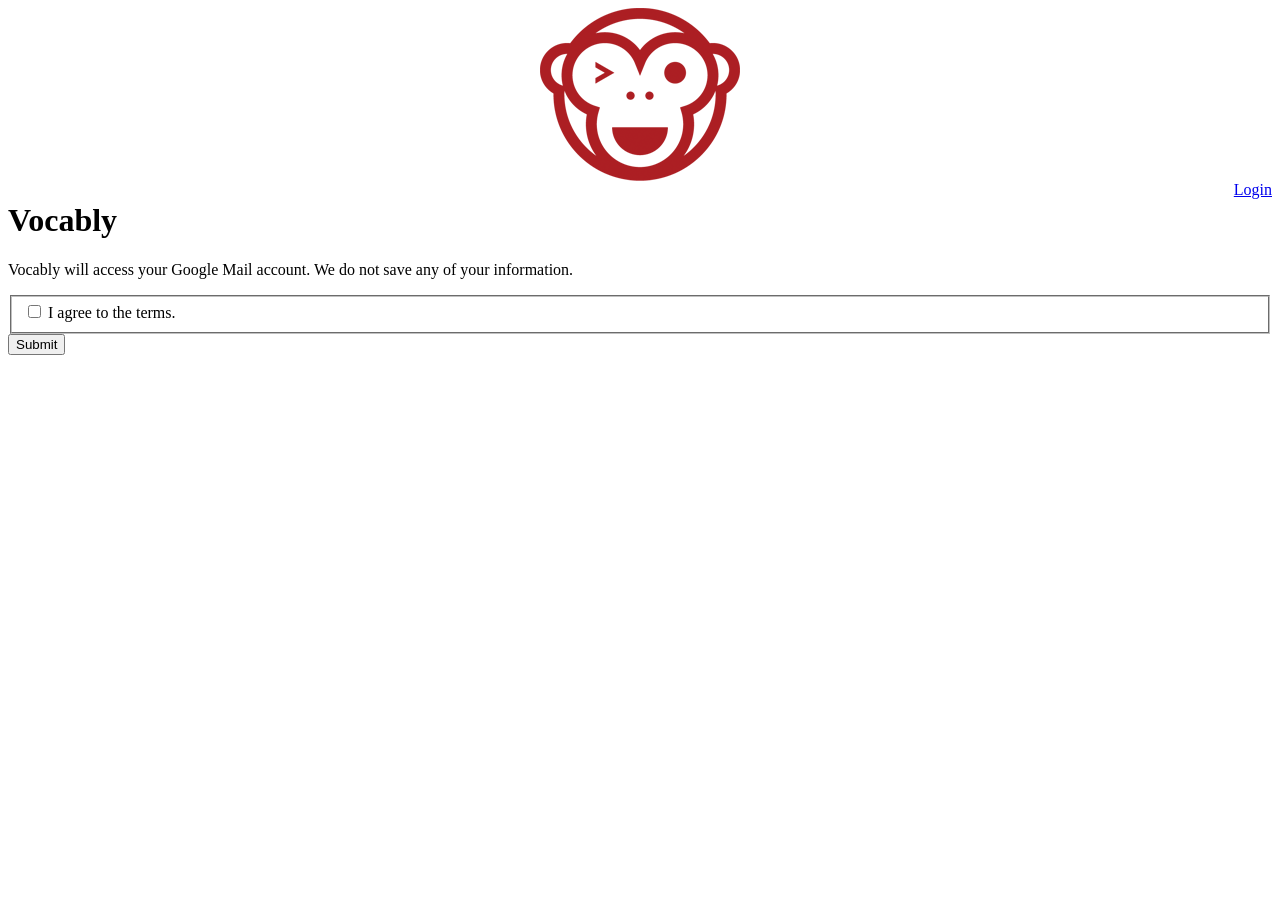
<file: mobile_website/index.html>
<!DOCTYPE html>
<html>
    <head>
        <meta charset="utf-8" />
        <meta name="viewport" content="width=device-width, initial-scale=1" />
        <title>
        </title>
        <link rel="stylesheet" href="https://ajax.aspnetcdn.com/ajax/jquery.mobile/1.1.1/jquery.mobile-1.1.1.min.css" />
        <link rel="stylesheet" href="my.css" />
        <style>
            /* App custom styles */
        </style>
        <script src="https://ajax.googleapis.com/ajax/libs/jquery/1.7.1/jquery.min.js">
        </script>
        <script src="https://ajax.aspnetcdn.com/ajax/jquery.mobile/1.1.1/jquery.mobile-1.1.1.min.js">
        </script>
        <script src="my.js">
        </script>
    </head>
    <body>
        <!-- Home -->
        <div data-role="page" id="page1">
            <div data-role="content">
                <div style="width: 100%; height: 173px; position: relative; text-align: center;">
                    <img src="images/monkey.png" alt="image" />
                </div>
                <div style="float:right">
                    <a href="/login">Login</a>
                </div>
                <h1>
                    Vocably
                </h1>
                <form action="/login">
                    <div id="checkboxes3" data-role="fieldcontain">
                        <p>Vocably will access your Google Mail account. We do not save any of your information.</p>
                        <fieldset data-role="controlgroup" data-type="vertical">
                            <input id="checkbox4" name="" type="checkbox" />
                            <label for="checkbox4">
                                I agree to the terms.
                            </label>
                        </fieldset>
                    </div>
                    <input value="Submit" type="submit" />
                </form>
            </div>
        </div>
        <script>
            //App custom javascript
        </script>
    </body>
</html>
</file>
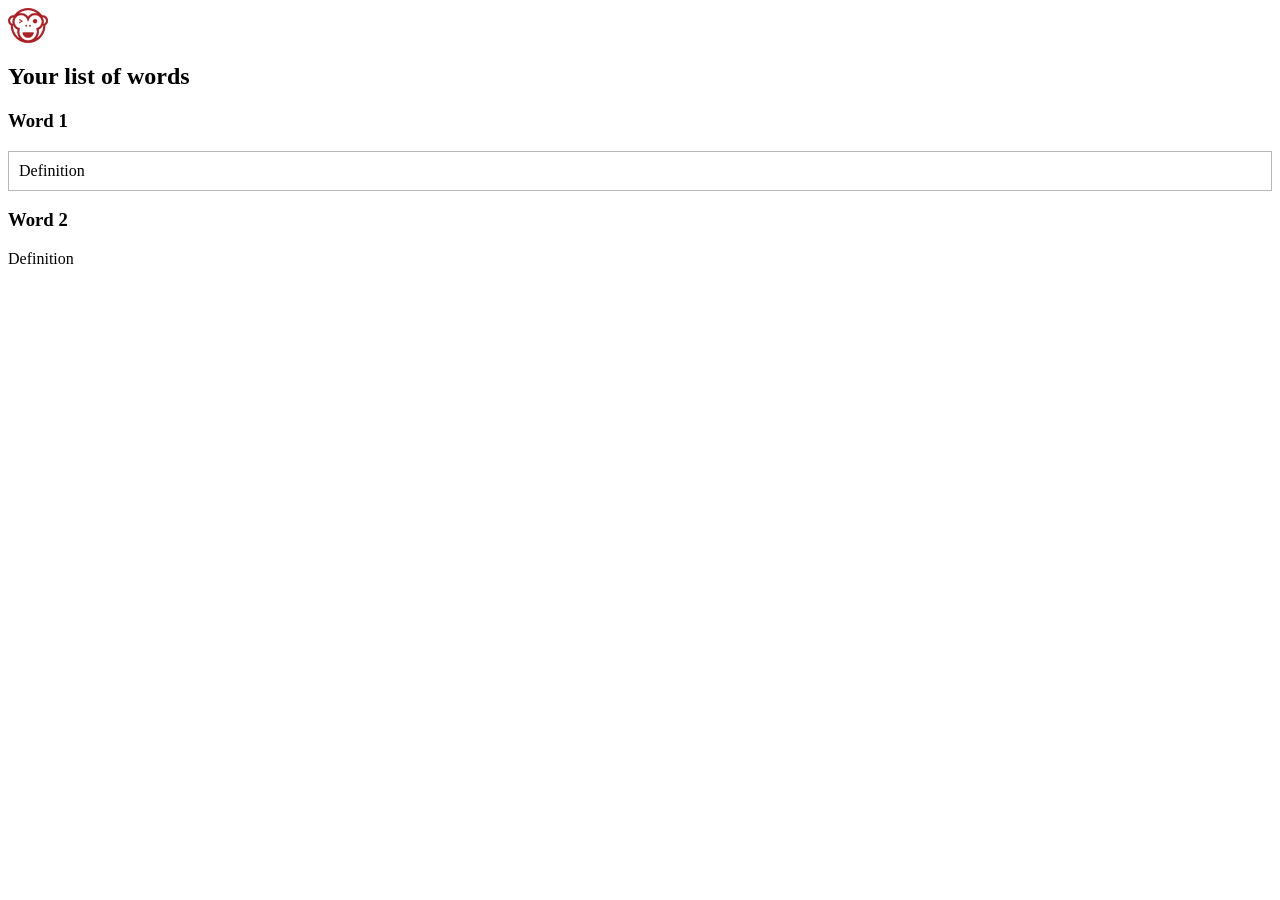
<file: mobile_website/app.html>
<!DOCTYPE html>
<html>
    <head>
        <meta charset="utf-8" />
        <meta name="viewport" content="width=device-width, initial-scale=1" />
        <title>
        </title>
        <link rel="stylesheet" href="https://ajax.aspnetcdn.com/ajax/jquery.mobile/1.1.1/jquery.mobile-1.1.1.min.css" />
        <link rel="stylesheet" href="my.css" />
        <style>
            /* App custom styles */
        </style>
        <script src="https://ajax.googleapis.com/ajax/libs/jquery/1.7.1/jquery.min.js">
        </script>
        <script src="https://ajax.aspnetcdn.com/ajax/jquery.mobile/1.1.1/jquery.mobile-1.1.1.min.js">
        </script>
        <script src="my.js">
        </script>
    </head>
    <body>
        <!-- Home -->
        <div data-role="page" id="page1">
            <div data-role="content">
                <div style="width: 40px; height: 35px; position: relative;">
                    <img src="images/monkey_sm.png" alt="image" />
                </div>
                <h2>
                    Your list of words
                </h2>
                <div data-role="collapsible-set">
                    <div data-role="collapsible" class="collapsible">
                        <h3>
                            Word 1
                        </h3>
                        <p>Definition</p>
                    </div>
                    <div data-role="collapsible">
                        <h3>
                            Word 2
                        </h3>
                        <p>Definition</p>
                    </div>
                </div>
            </div>
        </div>
        <script>
            //App custom javascript
        </script>
    </body>
</html>
</file>
<file: mobile_website/my.css>
.text-align-center {
  text-align: center;
}
.text-align-right {
  text-align: right;
}

/** CSS for non-standard jQuery Mobile styles or Codiqa components **/
.split-wrapper {
  width: 100%;
  min-height: 200px;
  clear: both;
}
@media all and (min-width: 650px) {
  .content-secondary {
    text-align: left;
    float: left;
    width: 45%;
    background: none;
    padding: 1.5em 6% 3em 0;
    margin: 0;
  }
  .content-secondary {
    background: none;
    border-top: none;
  }
  .content-primary {
    width: 45%;
    float: right;
    margin-right: 1%;
    padding-right: 1%;
  }
  .content-primary ul:first-child {
    margin-top: 0;
  }
  .content-secondary ul.ui-listview, .content-secondary ul.ui-listview-inset {
    margin: 0;
  }
  .content-secondary ul.ui-listview .ui-li-divider, .content-secondary ul.ui-listview .ui-li {
    border-radius: 0px;
  }
  .content-secondary ul.ui-listview .ui-li {
    border-left: 0;
    border-right: 0;
  }
  .content-secondary h2 {
    position: absolute;
    left: -9999px;
  }
  .content-secondary .ui-li-divider {
    padding-top: 1em;
    padding-bottom: 1em;
  }
  .content-secondary {
    margin: 0;
    padding: 0;
  }
  
}
@media all and (min-width: 750px){
  .content-secondary {
    width: 34%;
  }
  .content-primary {
    width: 60%;
    padding-right: 1%;
  }	
}

@media all and (min-width: 1200px){
  .content-secondary {
    width: 30%;
    padding-right:6%;
    margin: 0px 0 20px 5%;
  }
  .content-secondary ul {
    margin: 0;
  }
  .content-secondary {
    margin: 0;
    padding: 0;
  }
  .content-primary {
    width: 50%;
    margin-right: 5%;
    padding-right: 3%;
  }
  .content-primary {
    width: 60%;
  }
}

div.collapsible p {
  padding: 10px;
  border: 1px solid #b8b8b8;
}
</file>
